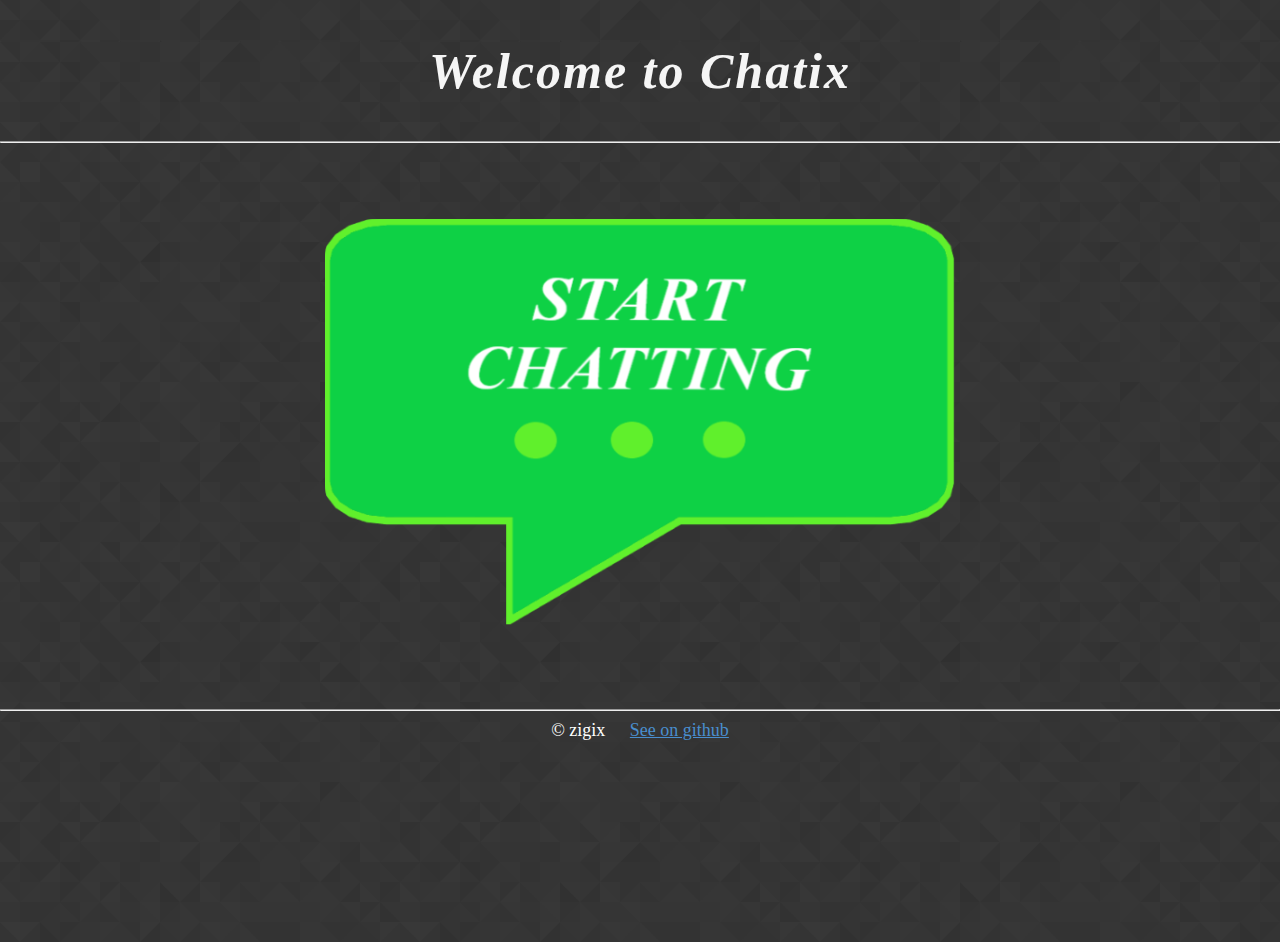
<file: src/main/resources/static/index.html>
<!DOCTYPE html>
<html lang="en">
<head>
    <meta charset="UTF-8">
    <meta name="viewport" content="width=device-width, initial-scale=1.0">
    <title>Chat App</title>

    <link href="/img/favicon.ico" rel="icon" type="image/x-icon">
    <link href="css/main.css" type="text/css" rel="stylesheet">

</head>
<body>

<h2 id="welcome-title"><i>Welcome to Chatix</i></h2>

<hr>

<br><br>

<div class="main-content">
    <a href="/public-chat">
        <img src="img/chat-cloud.png" alt="Start chatting" id="chat-cloud">
    </a>
</div>

<footer>
    <hr>
    &copy; zigix
    <a href="https://www.github.com/zigix/chat-app" target="_blank" id="github-link">See on github</a>
</footer>

</body>
</html>
</file>
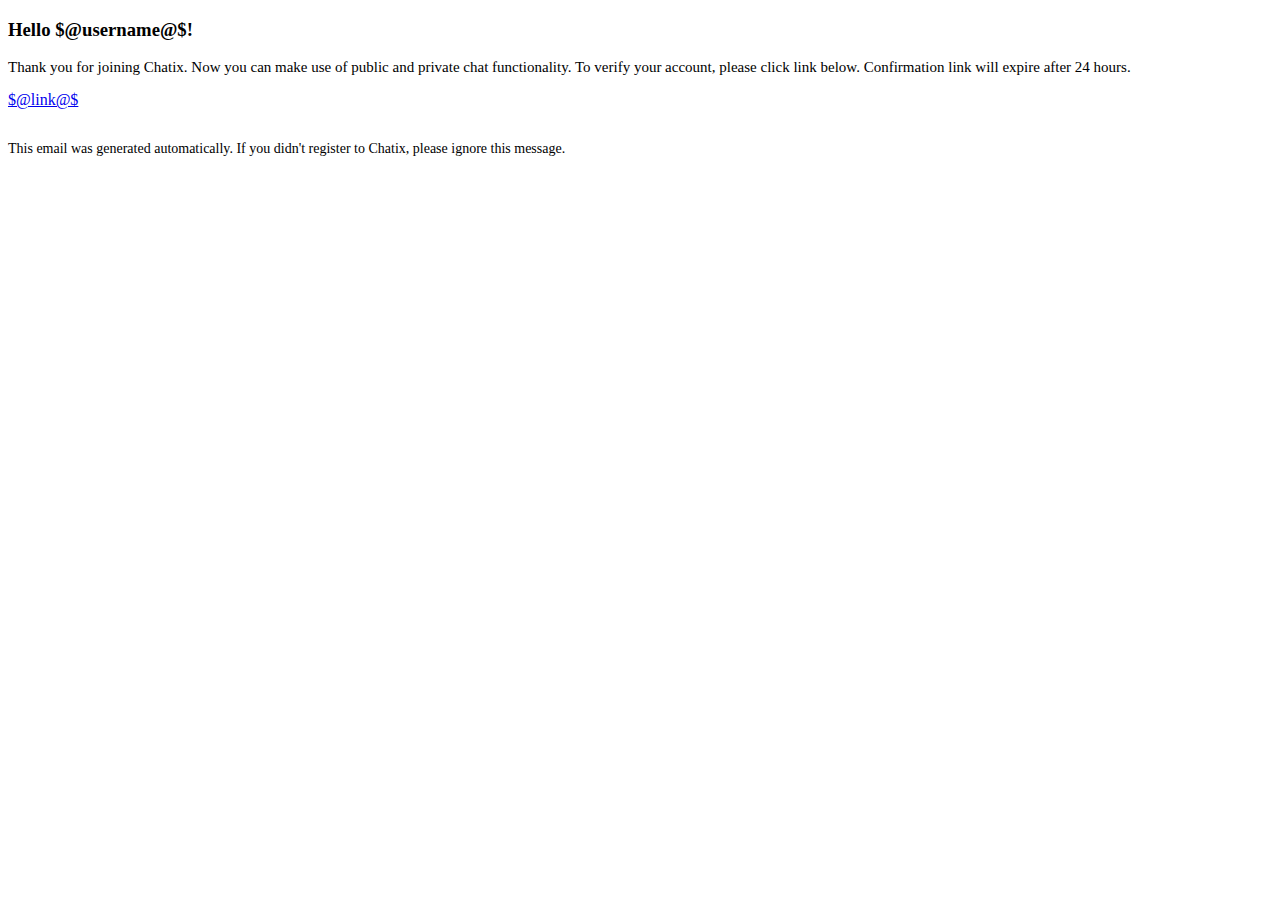
<file: email-template.html>
<!DOCTYPE html>
<html lang="en">
<head>
    <meta charset="UTF-8">
    <title>Chatix - confirm your email</title>
</head>
<body>

<h3>Hello $@username@$!</h3>
<p style="font-size: 15px">
    Thank you for joining Chatix. Now you can make use of public and private chat functionality.
    To verify your account, please click link below. Confirmation link will expire after 24 hours.
</p>
<a href="$@link@$">$@link@$</a>
<br><br>
<p style="font-size: 14px">
    This email was generated automatically. If you didn't register to Chatix, please ignore this message.
</p>

</body>
</html>
</file>
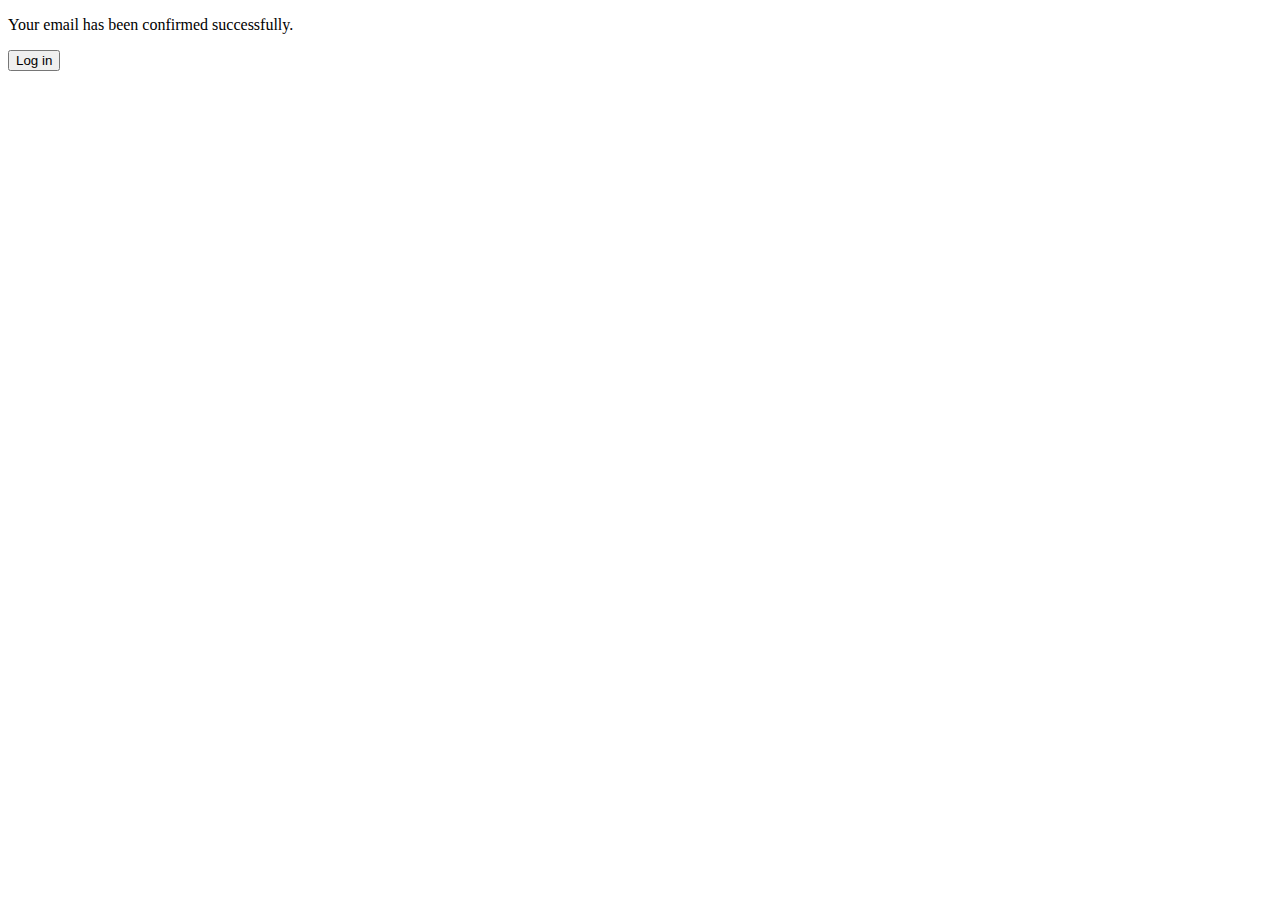
<file: src/main/resources/templates/email-confirmed.html>
<!DOCTYPE html>
<html lang="en"
      xmlns="http://www.w3.org/1999/xhtml"
      xmlns:th="http://www.thymeleaf.org">
<head>
    <meta charset="utf-8">
    <meta name="viewport" content="width=device-width, initial-scale=1.0">
    <title>Email confirmed successfully</title>

    <link th:href="@{../img/favicon.ico}" rel="icon" type="image/x-icon">
    <link th:href="@{../css/main.css}" rel="stylesheet" type="text/css">
</head>
<body>

<div class="cnt">
    <div id="confirmation-info-area">
        <p>
            Your email has been confirmed successfully.
        </p>
        <button type="button" id="back-to-login-btn" onclick="window.location.href='/login'">Log in</button>
    </div>
</div>

</body>
</html>
</file>
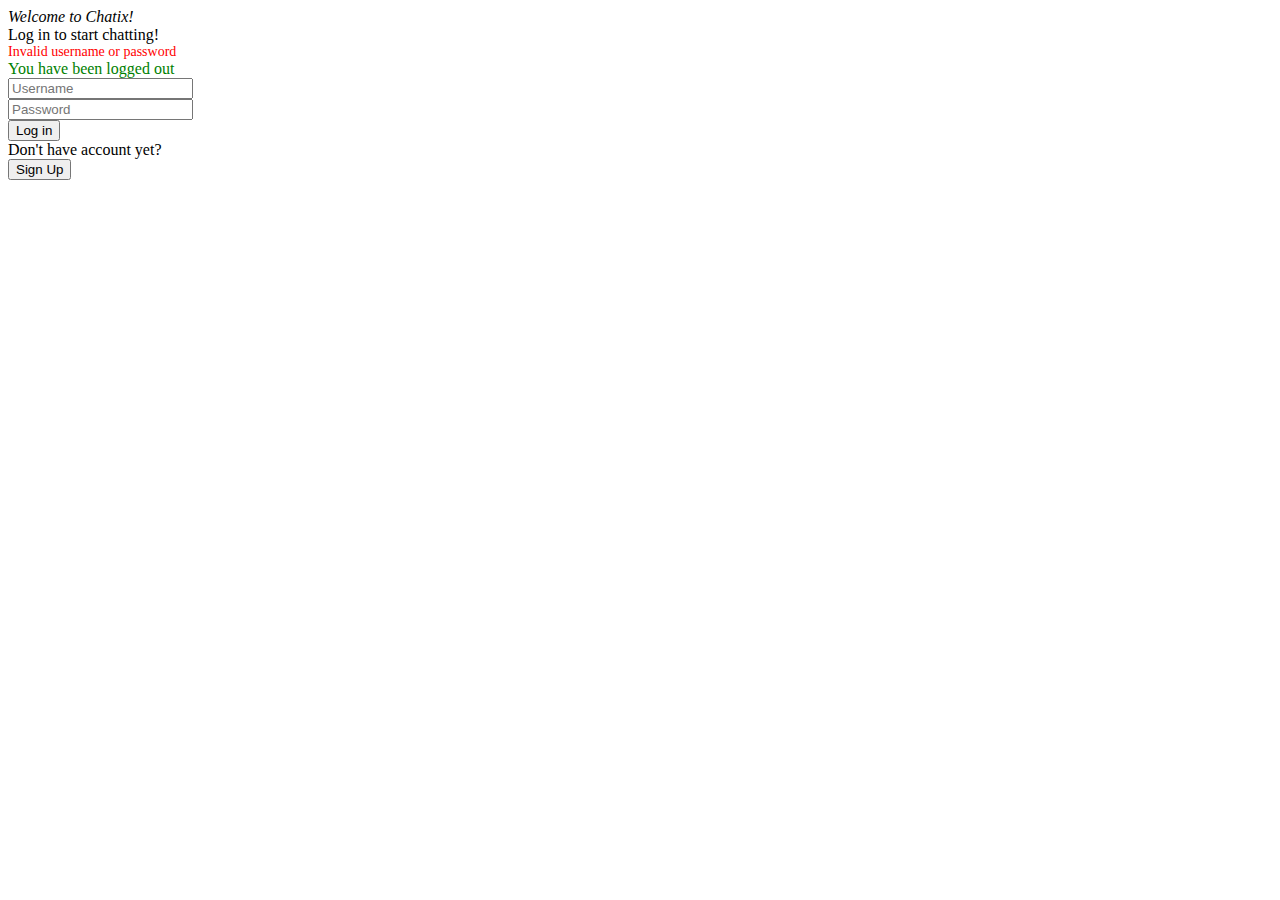
<file: src/main/resources/templates/login.html>
<!DOCTYPE html>
<html lang="en"
      xmlns="http://www.w3.org/1999/xhtml"
      xmlns:th="http://www.thymeleaf.org">
<head>
    <meta charset="UTF-8">
    <meta name="viewport" content="width=device-width, initial-scale=1.0">
    <title>Chatix - log in</title>

    <link th:href="@{../img/favicon.ico}" rel="icon" type="image/x-icon">
    <link th:href="@{/css/main.css}" type="text/css" rel="stylesheet">
</head>
<body>

<div class="main-container-login">

    <div class="greeting">
        <i>Welcome to Chatix!</i>
    </div>

    <div class="user-form-container">

        <div class="form-item">
            <div class="form-header">
                Log in to start chatting!
            </div>
        </div>

        <div th:if="${param.error}" class="form-item">
            <div style="color: red; font-size: 14px;">
                Invalid username or password
            </div>
        </div>

        <div th:if="${param.logout}" class="form-item">
            <div style="color: green">
                You have been logged out
            </div>
        </div>

        <form action="#" th:action="@{/login}" method="POST">
            <div class="form-item">
                <input type="text" id="username" name="username" placeholder="Username">
            </div>

            <div class="form-item">
                <input type="password" id="password" name="password" placeholder="Password">
            </div>

            <div class="form-item">
                <button type="submit" class="button-submit">Log in</button>
            </div>
        </form>

        <div class="form-item">
            <div id="account-question">
                Don't have account yet?
            </div>

            <a th:href="@{/sign-up}">
                <button type="button"
                        id="redirect-sign-up">Sign Up</button>
            </a>
        </div>

    </div>
</div>

</body>
</html>
</file>
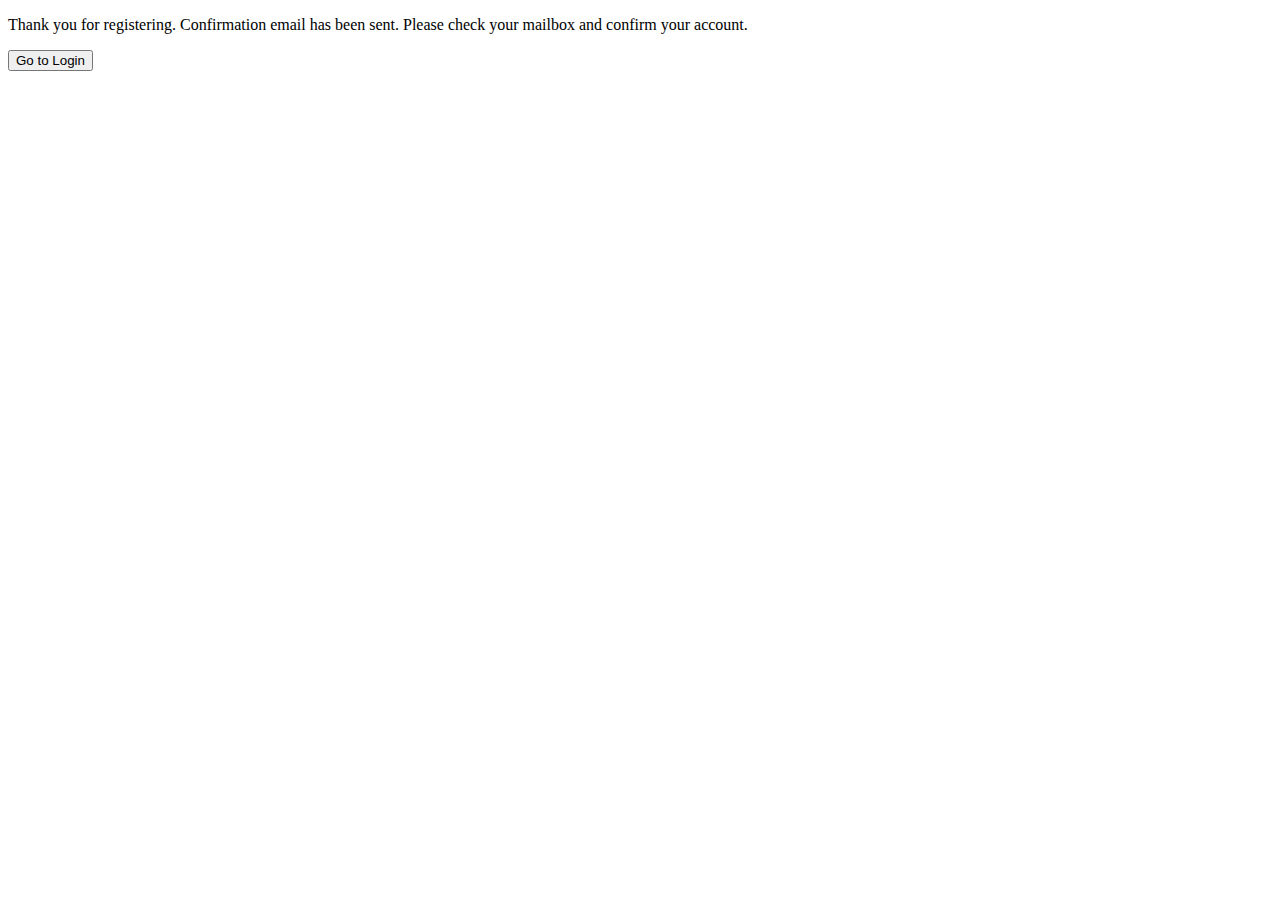
<file: src/main/resources/templates/registration-successful.html>
<!DOCTYPE html>
<html lang="en"
      xmlns="http://www.w3.org/1999/xhtml"
      xmlns:th="http://www.thymeleaf.org">
<head>
    <meta charset="utf-8">
    <meta name="viewport" content="width=device-width, initial-scale=1.0">
    <title>Registration successful</title>

    <link th:href="@{../img/favicon.ico}" rel="icon" type="image/x-icon">
    <link th:href="@{css/main.css}" rel="stylesheet" type="text/css">
</head>
<body>

<div class="cnt">
    <div id="confirmation-info-area">
        <p>
            Thank you for registering. Confirmation email has been sent. Please check your mailbox and confirm your account.
        </p>
        <button type="button" id="back-to-login-btn" onclick="window.location.href='/login'">Go to Login</button>
    </div>
</div>

</body>
</html>
</file>
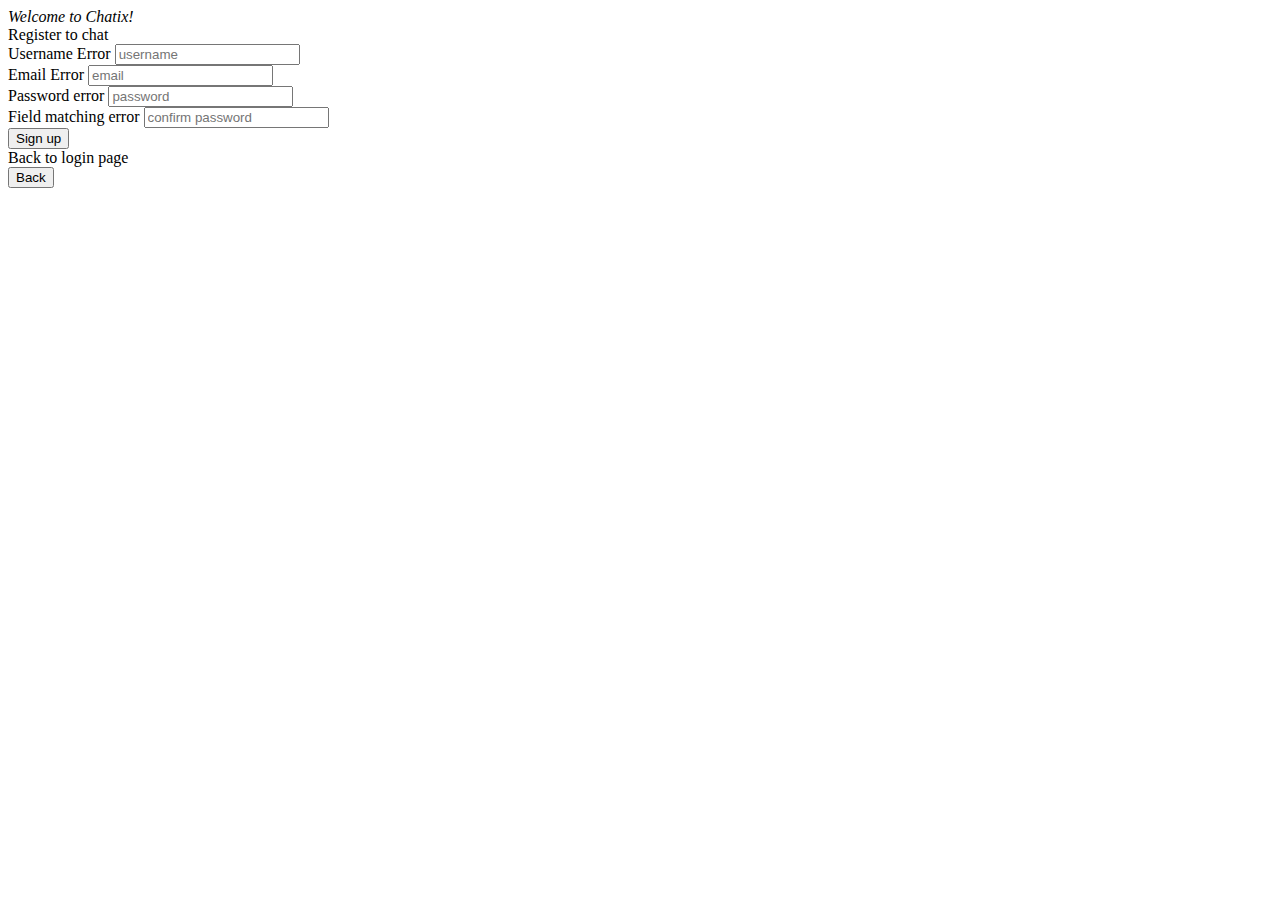
<file: src/main/resources/templates/registration.html>
<!DOCTYPE html>
<html lang="en"
      xmlns="http://www.w3.org/1999/xhtml"
      xmlns:th="http://www.thymeleaf.org">
<head>
    <meta charset="UTF-8">
    <meta name="viewport" content="width=device-width, initial-scale=1.0">
    <title>Chatix - registration</title>

    <link th:href="@{../img/favicon.ico}" rel="icon" type="image/x-icon">
    <link th:href="@{/css/main.css}" type="text/css" rel="stylesheet">
</head>
<body onload="connect()">

<div class="main-container-login">

    <div class="greeting">
        <i>Welcome to Chatix!</i>
    </div>

    <div class="user-form-container">

        <div class="form-item">
            <div class="form-header">
                Register to chat
            </div>
        </div>

        <div class="form-item">
            <div>

            </div>
        </div>


        <form th:object="${user}" action="#" th:action="@{/sign-up}" method="POST">
            <div class="form-item">
                <span class="validationError"
                      th:if="${#fields.hasErrors('username')}"
                      th:errors="*{username}">Username Error</span>
                <input type="text" placeholder="username"
                       id="username" th:field="*{username}"
                       th:errorclass="error-on-input">
            </div>

            <div class="form-item">
                <span class="validationError"
                      th:if="${#fields.hasErrors('email')}"
                      th:errors="*{email}">Email Error</span>
                <input type="text" placeholder="email"
                       id="email" th:field="*{email}"
                       th:errorclass="error-on-input">
            </div>

            <div class="form-item">
                <span class="validationError"
                      th:if="${#fields.hasErrors('password')}"
                      th:errors="*{password}">Password error</span>
                <input type="password" placeholder="password"
                       id="password" th:field="*{password}"
                       th:errorclass="error-on-input">
            </div>

            <div class="form-item">
                <span class="validationError"
                      th:if="${#fields.hasGlobalErrors()}"
                      th:text="${#fields.globalErrors()}">Field matching error</span>
                <input type="password" placeholder="confirm password"
                       id="confirm-password" th:field="*{matchingPassword}"
                       th:class="${#fields.hasGlobalErrors() ? 'error-on-input' : ''}">
            </div>

            <div class="form-item">
                <button type="submit" class="button-submit">Sign up</button>
            </div>
        </form>

        <div class="form-item">
            <div id="account-question">
                Back to login page
            </div>

            <a th:href="@{/login}">
                <button type="button" id="redirect-sign-up">Back</button>
            </a>

        </div>

    </div>
</div>

</body>
</html>
</file>
<file: src/main/resources/static/css/main.css>
html, body {
    /* Background pattern from Toptal Subtle Patterns */
    background-image: url(../img/prism.png);
    margin: 0;
    height: 100%;
    text-align: center;
    color: #fff;
    font-size: 20px;
}

.main-container {
    margin-left: auto;
    margin-right: auto;
    width: 95%;
    height: 100%;
    display: flex;
    justify-content: center;
}

.greeting {
    font-size: 72px;
    margin: 40px;
    text-align: center;
}

.user-form-container {
    width: 450px;
    min-height: 500px;
    margin-left: auto;
    margin-right: auto;
    border-radius: 10px;
    border: 3px solid #05c705c9;
    background-color: #1b1b1b;
}

.form-item {
    margin: 22px 30px 22px 30px;
}

.form-header {
    font-size: 28px;
    padding-top: 10px;
    padding-bottom: 10px;
}

form {
    padding: 0 40px 5px 40px;
}

input {
    font-weight: 600;
    width: 250px;
    outline: none;
    padding: 10px;
    border-radius: 10px;
    border: 3px solid green;
}

input:focus {
    box-shadow: 0 0 7px 2px #21FF38;
}

button {
    border-radius: 10px;
    padding: 8px;
    font-size: 22px;
    outline: none;
    color: #fff;
    cursor: pointer;
}

.button-submit {
    width: 276px;
    background-color: #3ec45c;
    border: 3px solid #1ca23a;
}

.button-submit:hover {
    background-color: #2db34b;
}

.button-submit:focus {
    box-shadow: 0 0 5px 2px #21FF38;
}

#redirect-sign-up {
    width: 150px;
    background-color: #5555ed;
    border: 3px solid #3333cb;
}

#redirect-sign-up:hover {
    background-color: #4444dc;
}

#redirect-sign-up:focus {
    box-shadow: 0 0 5px 2px #418fc9;
}

#account-question {
    padding: 5px 0 18px 0;
}

.validationError {
    font-size: 14px;
    display: block;
    color: red;
    padding-bottom: 5px;
}

.error-on-input {
    border: 3px solid red;
}

.error-on-input:focus {
    box-shadow: 0 0 5px 2px red;
}


/* chat styling */

.chat-container {
    width: 600px;
    padding: 20px;
    float: left;
    margin-left: 20px;
    margin-right: 20px;
    background-color: #1b1b1b;
    margin-top: 30px;
    border-radius: 10px;
    border: 3px solid green;
    position: relative;
    overflow: hidden;
}

.chat-title, .active-users-title, .private-users-title {
    width: 100%;
    text-align: center;
    font-size: 40px;
    padding: 3px;
    margin-bottom: 5px;
}

.message-area, .active-users-area, .private-users-area {
    height: 500px;
    border-radius: 10px;
    border: 3px solid green;
    padding: 10px;
    margin-bottom: 12px;
}

.input-area {
    width: 100%;
    display: flex;
    align-items: center;
}

#message-input {
    width: 436px;
    padding: 12px;
    margin-right: 3px;
}

#message-input:focus {
    box-shadow: 0 0 2px 1px #21FF38;
}

#button-send {
    width: 148px;
    background-color: #6666eb;
    font-size: 20px;
    border: 3px solid #0000ff;
    margin-left: 3px;
}

#button-send:focus, #public-chat-btn:focus {
    box-shadow: 0 0 2px 1px #005fff;
}

#button-send:hover, #public-chat-btn:hover {
    background-color: #5555da;
    cursor: pointer;
}

ul li p {
    margin: 0;
}

.message-area, .active-users-area, .private-users-area {
    overflow: auto;
}

.message-area ul, .active-users-area ul, .private-users-area ul {
    list-style-type: none;
    padding: 0 20px 0 20px;
    margin: 0;
}

.message-area ul li, .active-users-area ul li, .private-users-area ul li {
    line-height: 1.5rem;
    padding: 15px 10px;
    margin: 0;
    border-bottom: 1px solid #4f4f4f;
}

.event-message {
    text-align: center;
}

.event-message p {
    font-size: 14px;
    color: gray;
    word-wrap: break-word;
}

.user-message, .active-users-list li, .private-users-list li {
    position: relative;
    padding-left: 50px;
}

.user-message i, .active-users-list li .avatar, .private-users-list li .avatar {
    position: absolute;
    display: inline-block;
    left: 10px;
    overflow: hidden;
    width: 45px;
    height: 45px;
    border-radius: 50%;
    background-color: green;
    text-align: center;
    vertical-align: middle;
    font-size: 22px;
    text-transform: uppercase;
    font-style: normal;
    line-height: 45px;
}

.user-message span, .active-users-list li span, .private-users-list li span {
    position: absolute;
    left: 65px;
    top: 20px;
    font-size: 18px;
    color: honeydew;
    font-weight: 600;
}

.user-message p {
    padding-top: 50px;
    font-size: 16px;
    color: #dddddd;
    text-align: left;
    overflow-wrap: break-word;
}


/* Active users style */
.active-users-container, .private-users-container {
    width: 300px;
    float: left;
    height: 641px;
    padding: 20px;
    background-color: #1b1b1b;
    margin-top: 30px;
    border-radius: 10px;
    border: 3px solid green;
}

.active-users-area, .private-users-area {
    height: 558px;
}

.active-users-list li, .private-users-list li {
    min-height: 45px;
}



/*  */
.hidden {
    display: none;
}

.visible {
    display: initial;
}

.active-users-list li:hover, .private-users-list li:hover {
    background-color: #2b2b2b;
    cursor: pointer;
}

.private-users-container {
    margin-left: 0;
}

#public-chat-btn {
    padding: 3px;
    width: 130px;
    margin: 0;
    position: absolute;
    left: 20px;
    top: 25px;
    background-color: #6666eb;
    border: 3px solid #0000ff;
}

.private-users-list li {
    position: relative;
}

.new-message-reminder {
    position: absolute;
    left: 180px;
    top: 21px;
    z-index: 100;
}


/* index.html */
#welcome-title {
    font-size: 50px;
    letter-spacing: 2px;
    color: whitesmoke;
}

.main-content {
    width: 100%;
    padding-top: 20px;
    padding-bottom: 70px;
}

.button-join {
    border-radius: 10px;
    padding: 8px;
    font-size: 42px;
    outline: none;
    color: #fff;
    cursor: pointer;
    background-color: #3ec45c;
    border: 3px solid #1ca23a;
    width: 700px;
    margin-top: 25px;
    margin-bottom: 25px;
}

#chat-cloud {
    transition: transform 0.25s ease-in-out;
}

#chat-cloud:hover {
    transform: scale(1.05);
}

footer {
    color: white;
    font-size: 18px;
}

#github-link {
    margin-left: 20px;
    text-decoration: underline;
    color: #498ece;
}

/* registration successful page */
.cnt {
    width: 100vw;
    text-align: center;
}

#confirmation-info-area {
    background-color: #1b1b1b;
    margin-right: auto;
    margin-left: auto;
    margin-top: 30px;
    border-radius: 10px;
    border: 3px solid #1ca23a;
    width: 90%;
    color: white;
    padding: 20px;
}

#back-to-login-btn {
    width: 200px;
    margin-top: 20px;
    color: white;
    border-radius: 10px;
    font-size: 22px;
    cursor: pointer;
    background-color: #5555ed;
    border: 3px solid #3333cb;
}

#back-to-login-btn:hover {
    background-color: #4444dc;
}

#back-to-login-btn:focus {
    box-shadow: 0 0 5px 2px #418fc9;
}


.not-confirmed-email-block {
    width: 300px;
    margin: 0;
    padding: 20px;
    border-radius: 10px;
    z-index: 105;
    border: 3px solid #05c705c9;
    background-color: #1b1b1b;
    position: absolute;
    top: 50%;
    left: 50%;
    transform: translate(-50%, -50%);
}

.not-confirmed-email-bg {
    background-color: black;
    width: 100vw;
    height: 100vh;
    position: absolute;
    top: 0;
    left: 0;
    opacity: 0.6;
    z-index: 104;
}

.ok-button {
    text-transform: uppercase;
    width: 120px;
    color: white;
    background-color: #5555ed;
    border: 3px solid #3333cb;
}

.ok-button:hover {
    background-color: #4444dc;
}

.ok-button:focus {
    box-shadow: 0 0 5px 2px #418fc9;
}

.logout-btn {
    width: 180px;
    color: white;
    background-color: #5555ed;
    border: 3px solid #3333cb;
    margin: 0 10px;
}

.logout-btn:hover {
    background-color: #4444dc;
}

.logout-btn:hover {
    box-shadow: 0 0 5px 2px #418fc9;
}

.main-container {
    margin-left: auto;
    margin-right: auto;
    width: 95%;
    height: auto;
}

.main-container-login {
    margin-left: auto;
    margin-right: auto;
    width: 95%;
    height: auto;
    display: flex;
    flex-direction: column;
}

.nav {
    margin-top: 50px;
}
</file>
